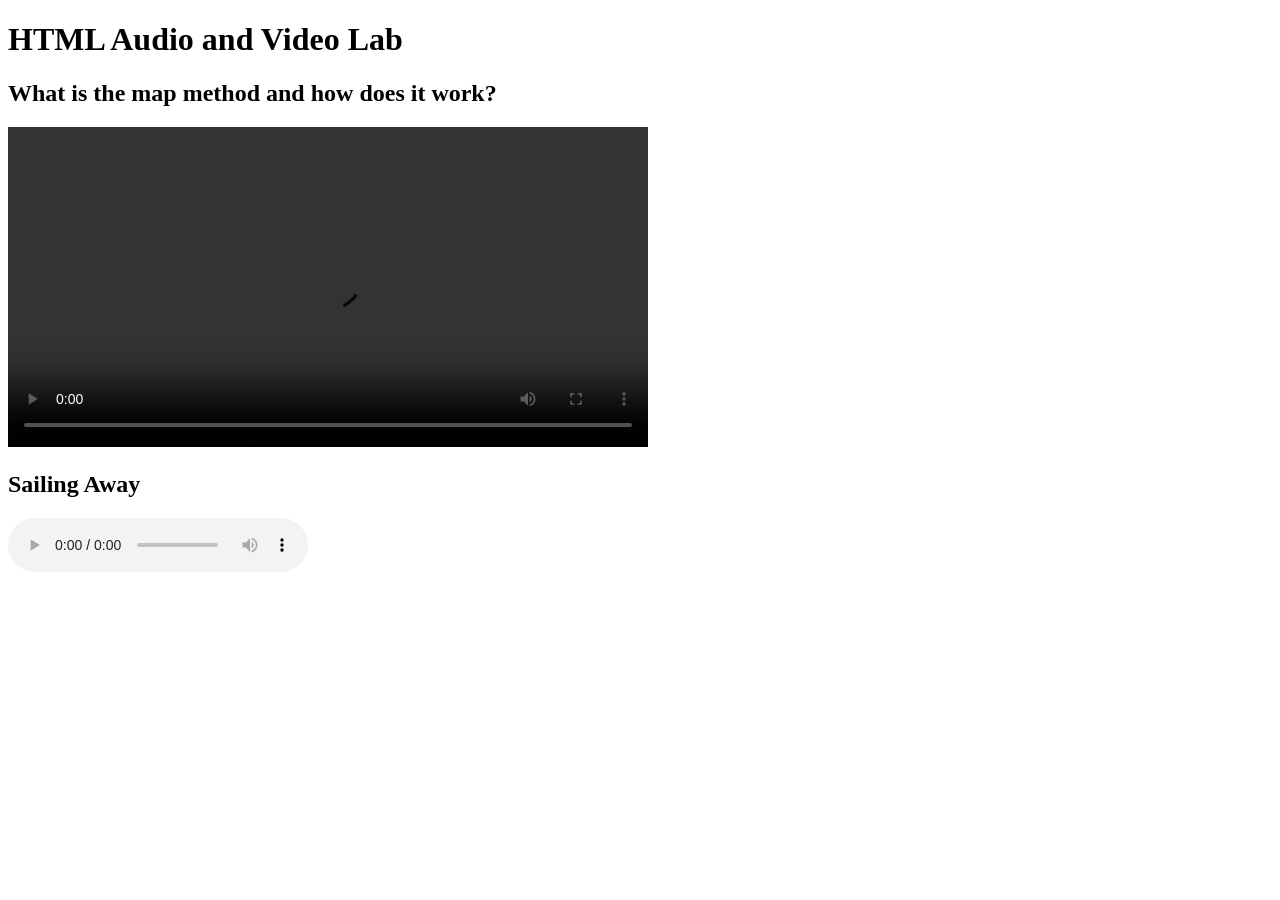
<file: Activity 03/Lab03-Audio&Video.html>
<!DOCTYPE html>
<html lang="en">
<head>
  <meta charset="UTF-8" />
  <meta name="viewport" content="width=device-width, initial-scale=1.0"/>
  <title>HTML Audio and Video Lab</title>
</head>
<body>
  <h1>HTML Audio and Video Lab</h1>
  <section>
    <h2>What is the map method and how does it work?</h2>
    <video
      controls
      width="640">
      <source
        src="https://cdn.freecodecamp.org/curriculum/labs/what-is-the-map-method-and-how-does-it-work.mp4"
        type="video/mp4"/>
      </video>
  </section>


  <section>
    <h2>Sailing Away</h2>
    <audio 
      source src="https://cdn.freecodecamp.org/curriculum/js-music-player/sailing-away.mp3" type="audio/mpeg"
      controls
      loop
    ></audio>
  </section>
</body>
</html>
</file>
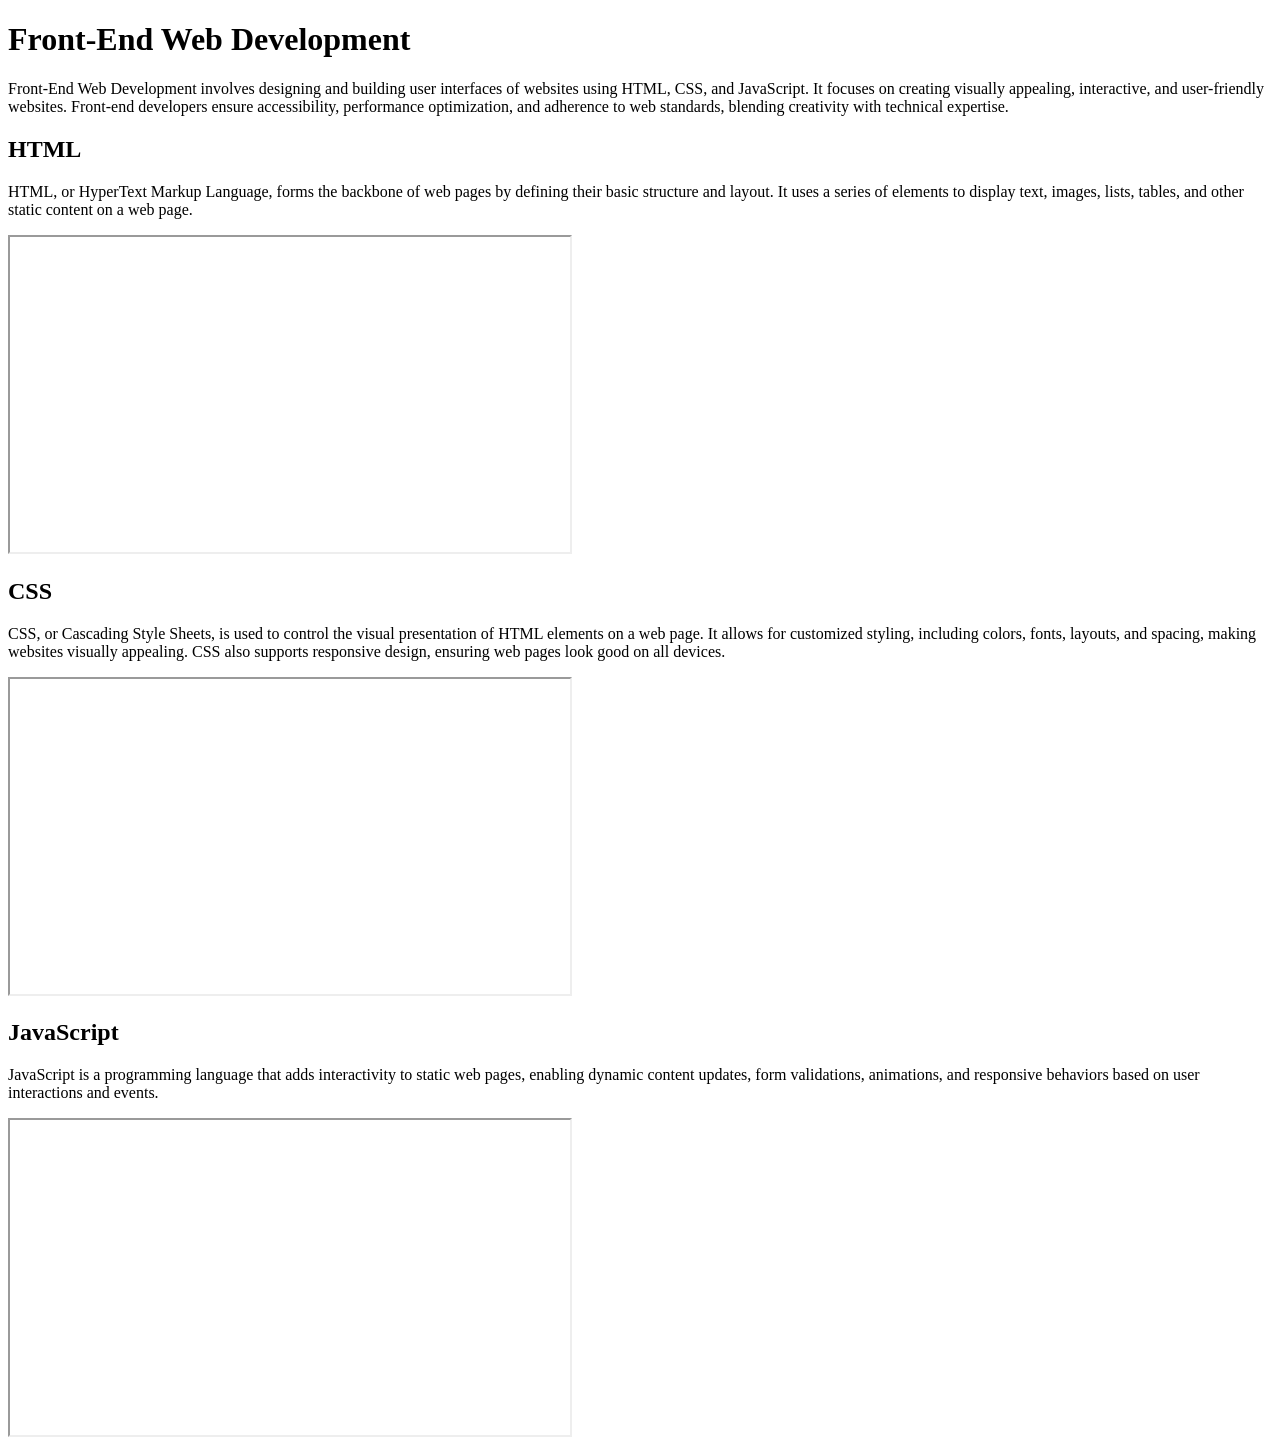
<file: Activity 04/Lab04-VideoCompilation.html>
<!DOCTYPE html>
<html lang="en">

<head>
    <meta charset="utf-8">
    <title>Video Compilation Page</title>
</head>

<body>
    <main>
        <h1>Front-End Web Development</h1>
        <p>Front-End Web Development involves designing and building user interfaces of websites using HTML, CSS, and JavaScript. It focuses on creating visually appealing, interactive, and user-friendly websites. Front-end developers ensure accessibility, performance optimization, and adherence to web standards, blending creativity with technical expertise.</p>
        <section>
            <h2>HTML</h2>
            <p>HTML, or HyperText Markup Language, forms the backbone of web pages by defining their basic structure and layout. It uses a series of elements to display text, images, lists, tables, and other static content on a web page.</p>
            <iframe
                src="https://www.youtube.com/embed/PkZNo7MFNFg?si=-UBVIUNM3csdeiWF"
                title="Learn HTML - Full Course for Beginners"
                width="560"
                height="315"
            ></iframe>
        </section>

        <section>
            <h2>CSS</h2>
            <p>CSS, or Cascading Style Sheets, is used to control the visual presentation of HTML elements on a web page. It allows for customized styling, including colors, fonts, layouts, and spacing, making websites visually appealing. CSS also supports responsive design, ensuring web pages look good on all devices.</p>
                <iframe
                src="https://www.youtube.com/embed/PkZNo7MFNFg?si=-UBVIUNM3csdeiWF"
                title="Learn CSS - Full Course for Beginners"
                width="560"
                height="315"
                ></iframe>
        </section>

        <section>
            <h2>JavaScript</h2>
            <p>JavaScript is a programming language that adds interactivity to static web pages, enabling dynamic content updates, form validations, animations, and responsive behaviors based on user interactions and events.</p>
            <iframe
                  src="https://www.youtube.com/embed/PkZNo7MFNFg?si=-UBVIUNM3csdeiWF"
                  title="Learn JavaScript - Full Course for Beginners"
                  width="560"
                  height="315"
            ></iframe>
        </section>
    </main>
</body>

</html>
</file>
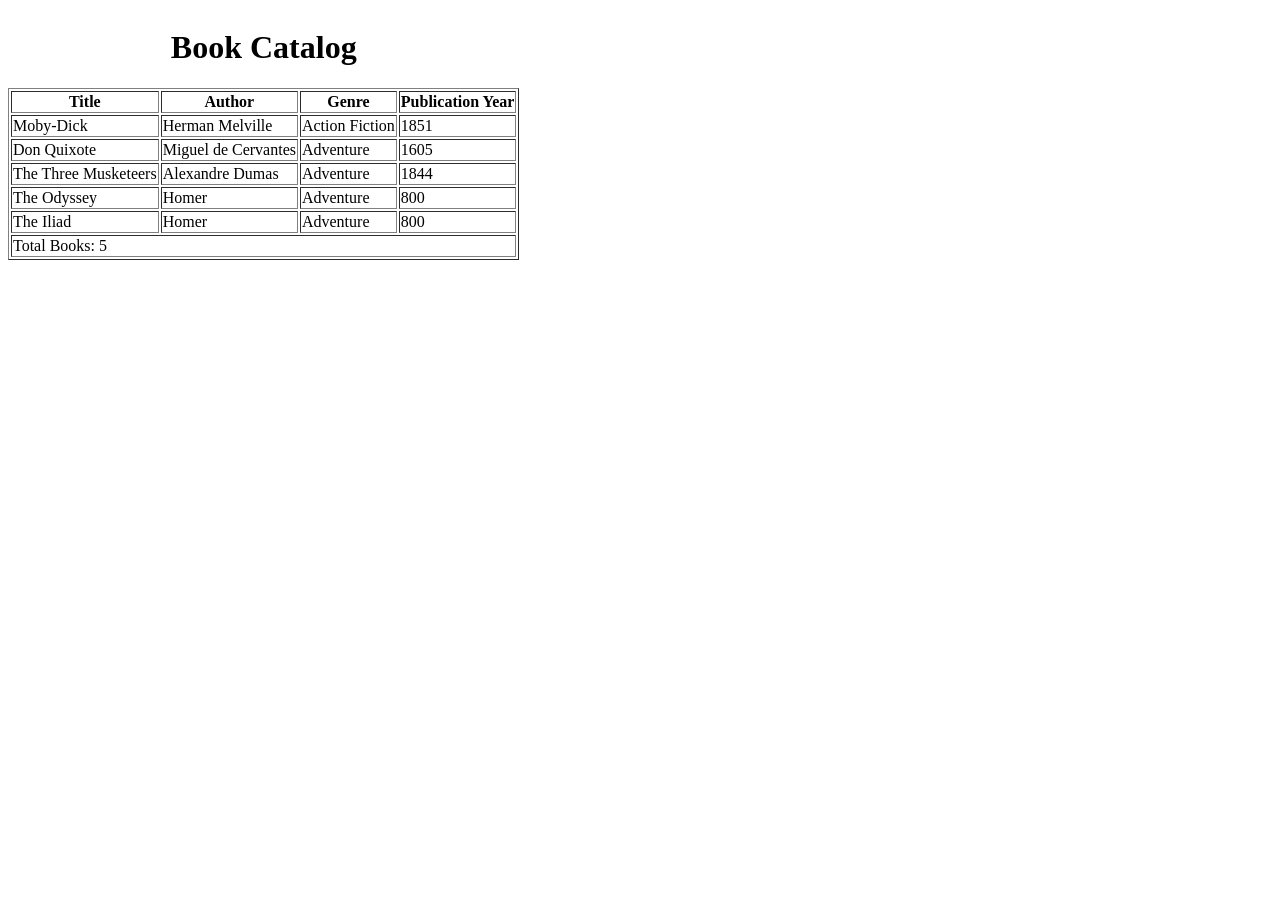
<file: Activity 06/Lab06-Book-Catalog.html>
<!DOCTYPE html>
<html lang="en">

<head>
  <meta charset="UTF-8">
  <meta name="viewport" content="width=device-width, initial-scale=1.0">
  <title>Book Catalog</title>
</head>
<body>
    <table border="1">
    <caption><h1>Book Catalog</h1></caption>

    <thead>
        <th>Title</th>
        <th>Author</th>
        <th>Genre</th>
        <th>Publication Year</th>
    </thead>

    <tbody>
      <tr>
        <td>Moby-Dick</td>
        <td>Herman Melville</td>
        <td>Action Fiction</td>
        <td>1851</td>
      </tr>

      <tr>
        <td>Don Quixote</td>
        <td>Miguel de Cervantes</td>
        <td>Adventure</td>
        <td>1605</td>
      </tr>
  
      <tr>
        <td>The Three Musketeers</td>
        <td>Alexandre Dumas</td>
        <td>Adventure</td>
        <td>1844</td>
      </tr>

      <tr>
        <td>The Odyssey</td>
        <td>Homer</td>
        <td>Adventure</td>
        <td>800</td>
      </tr>

      <tr>
        <td>The Iliad</td>
        <td>Homer</td>
        <td>Adventure</td>
        <td>800</td>
      </tr>
    </tbody>

    <tfoot>
      <tr>
        <td colspan="4">Total Books: 5</td>
      </tr>
    </tfoot>
  </table>
</body>

</html>
</file>
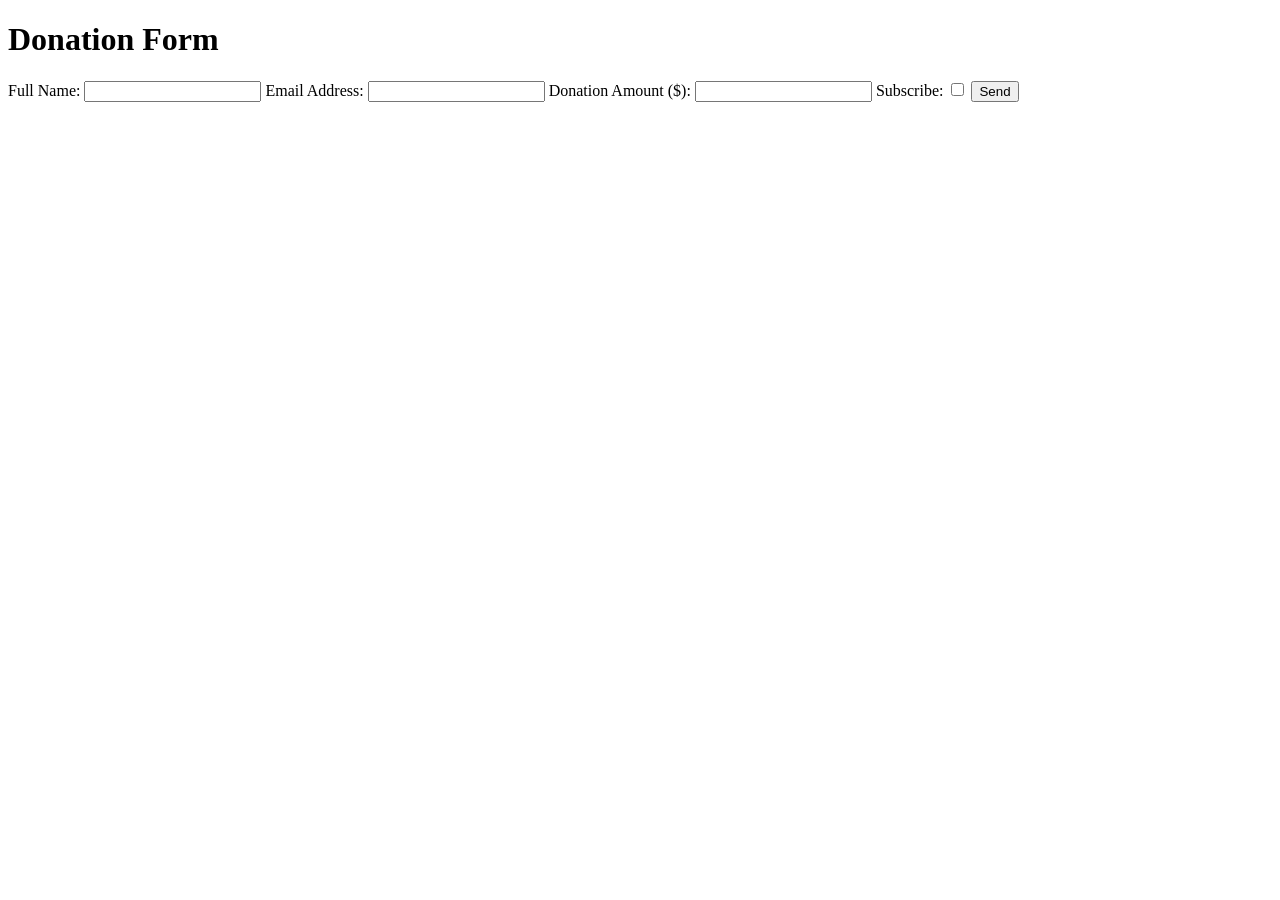
<file: Activity 07/donation-form-debug.html>
<!DOCTYPE html>
<html lang="en">
<head>
  <meta charset="UTF-8">
  <title>Donation Form</title>
</head>
<body>
  <h1>Donation Form</h1>
  <form>
    
    <label for="name">Full Name:</label>
    <input type="text" id="name" name="name" required>

    <label for="email">Email Address:</label>
    <input type="email" id="email" name="email" required>

    <label for="amount">Donation Amount ($):</label>
    <input type="number" id="amount" name="amount" required>
    
    <label for="newsletter">Subscribe:</label>
    <input type="checkbox" id="newsletter" name="newsletter">

    <input type="submit" value="Send">
    
  </form>
</body>
</html>
</file>
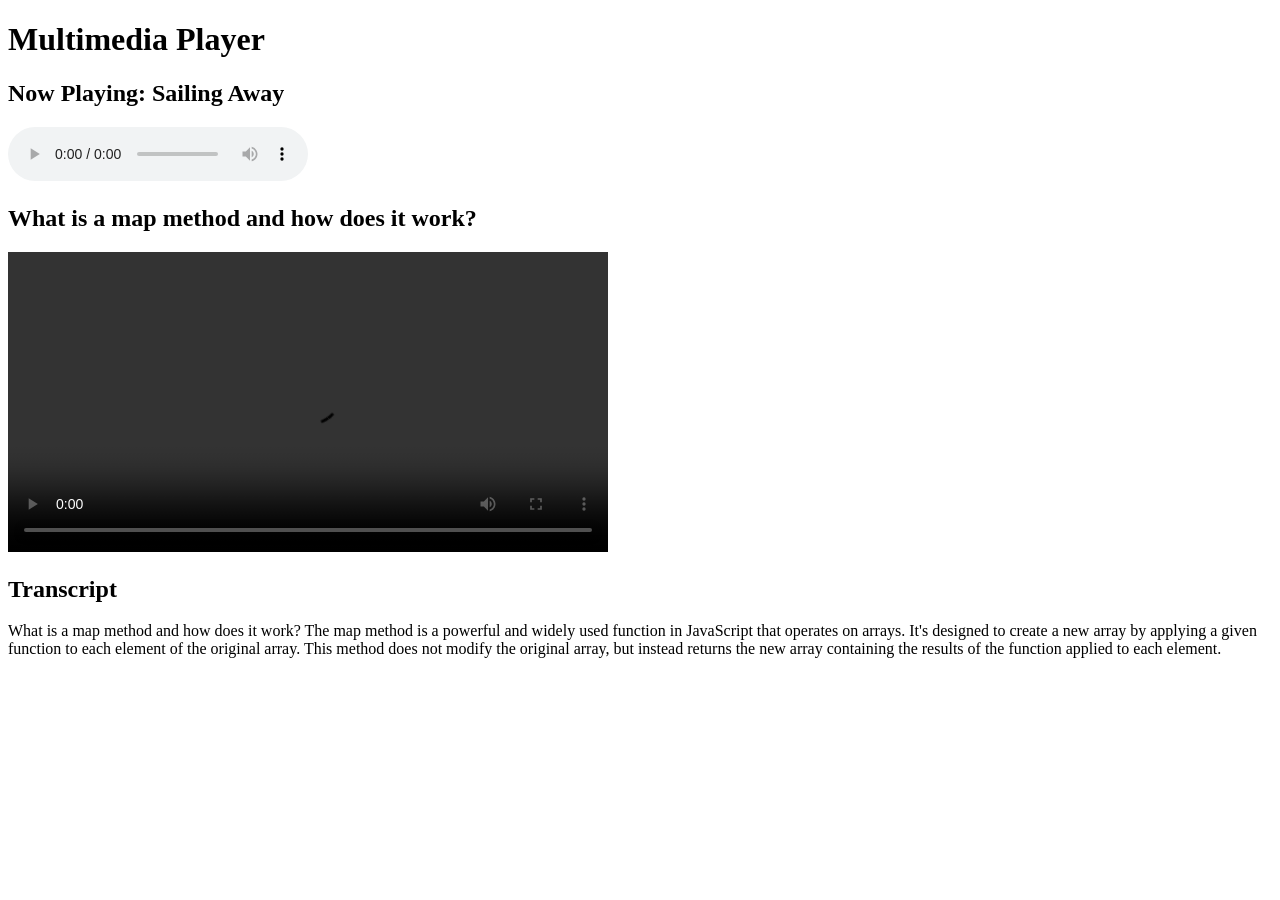
<file: Activity 10/Multimedia-Player.html>
<!DOCTYPE html>
<html lang="en">
<head>
  <meta charset="UTF-8">
  <meta name="viewport" content="width=device-width, initial-scale=1.0">
  <title>Multimedia Player</title>
</head>

<body>
  <h1>Multimedia Player</h1>
  <section>
  <h2>Now Playing: Sailing Away</h2>
  <audio controls type="mp3" aria-label="a relaxing music">
      <source src="https://cdn.freecodecamp.org/curriculum/js-music-player/sailing-away.mp3" type="audio/mpeg">
  </audio>
  </section>

  <section>
    <h2>What is a map method and how does it work?</h2>
    <video controls width="600" aria-label="What is map Method and how does it work">
        <source src="https://cdn.freecodecamp.org/curriculum/labs/what-is-the-map-method-and-how-does-it-work.mp4" type="video/mp4">
    
    <track
        kind="subtitles"
        srclang="en"        
        label="English"
        src="https://cdn.freecodecamp.org/curriculum/labs/what-is-the-map-method-and-how-does-it-work.vtt">
    </video>
  </section>

  <section>
    <h2>Transcript</h2>
    <p>What is a map method and how does it work? The map method is a powerful and widely used function in JavaScript that operates on arrays. It's designed to create a new array by applying a given function to each element of the original array. This method does not modify the original array, but instead returns the new array containing the results of the function applied to each element. </p>
    
  </section>

</body>

</html>
</file>
